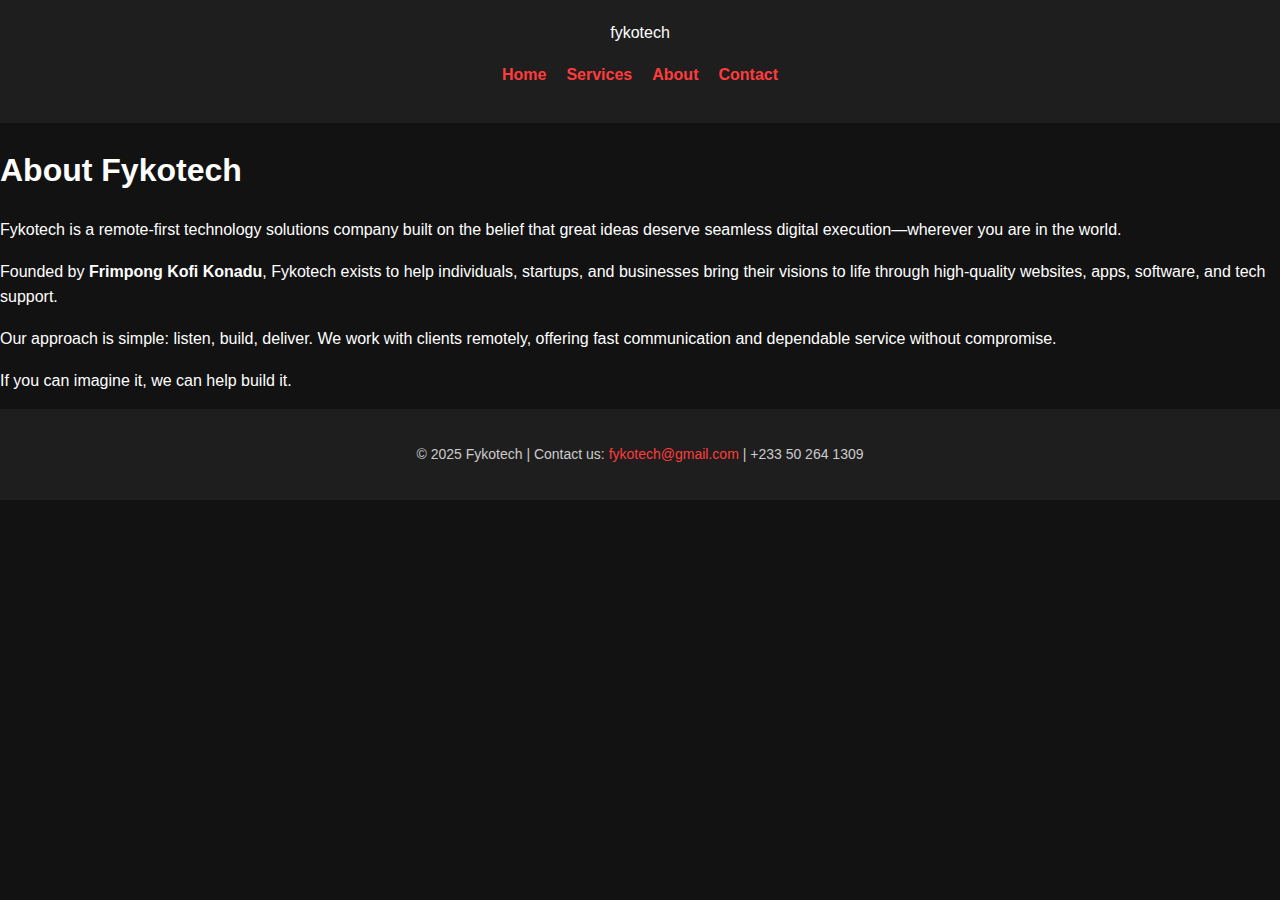
<file: about.html>
<!DOCTYPE html>
<html lang="en">
<head>
  <meta charset="UTF-8" />
  <meta name="viewport" content="width=device-width, initial-scale=1.0" />
  <title>About Fykotech</title>
  <link rel="stylesheet" href="css/style.css" />
</head>
<body>
  <header>
    <div class="logo">fykotech</div>
    <nav>
      <ul>
        <li><a href="index.html">Home</a></li>
        <li><a href="services.html">Services</a></li>
        <li><a href="about.html" class="active">About</a></li>
        <li><a href="contact.html">Contact</a></li>
      </ul>
    </nav>
  </header>

  <section class="about">
    <h1>About Fykotech</h1>
    <p>Fykotech is a remote-first technology solutions company built on the belief that great ideas deserve seamless digital execution—wherever you are in the world.</p>
    <p>Founded by <strong>Frimpong Kofi Konadu</strong>, Fykotech exists to help individuals, startups, and businesses bring their visions to life through high-quality websites, apps, software, and tech support.</p>
    <p>Our approach is simple: listen, build, deliver. We work with clients remotely, offering fast communication and dependable service without compromise.</p>
    <p>If you can imagine it, we can help build it.</p>
  </section>

  <footer>
    <p>&copy; 2025 Fykotech | Contact us: <a href="mailto:fykotech@gmail.com">fykotech@gmail.com</a> | +233 50 264 1309</p>
  </footer>
</body>
</html>
</file>
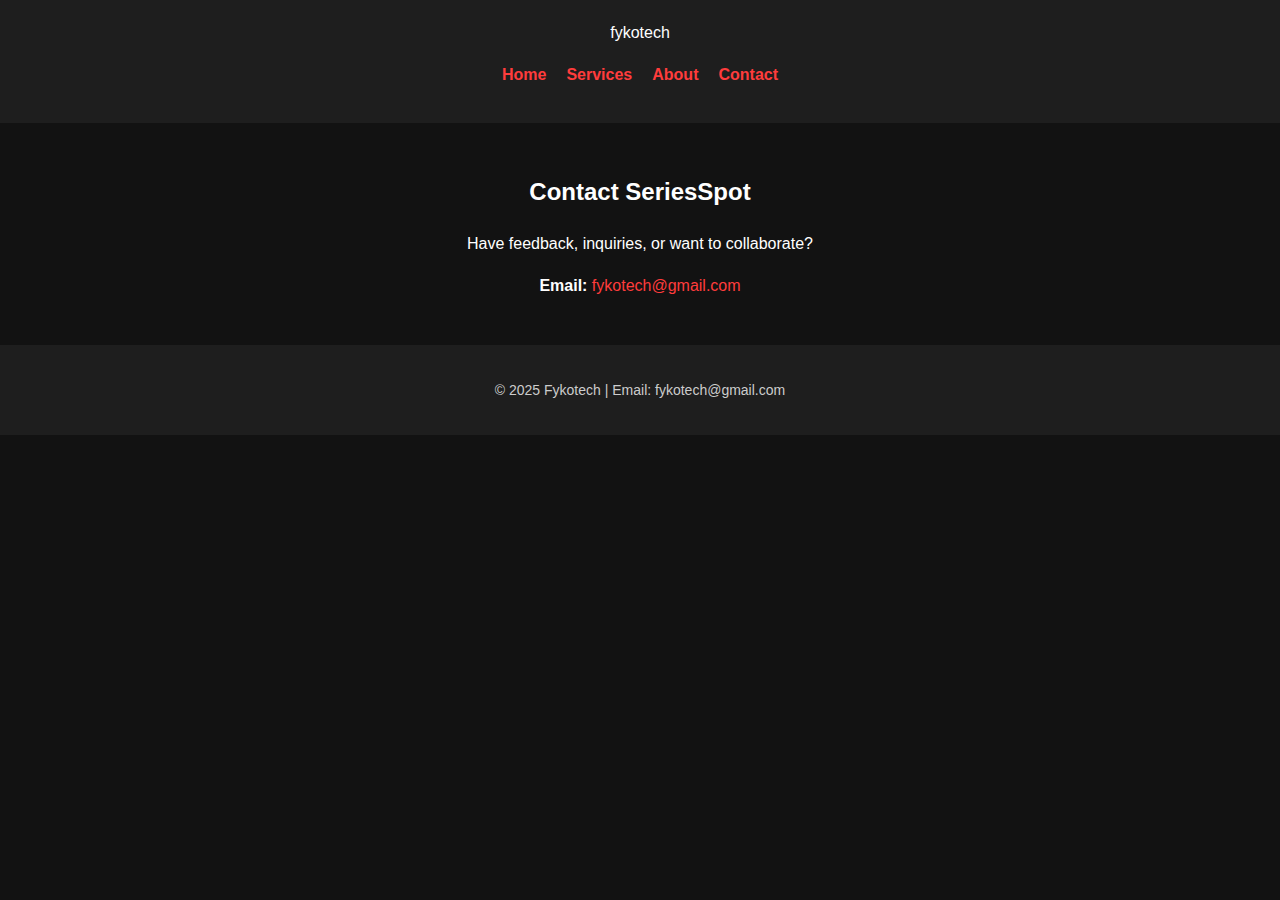
<file: contact.html>
<!DOCTYPE html>
<html lang="en">
<head>
  <meta charset="UTF-8" />
  <meta name="viewport" content="width=device-width, initial-scale=1.0" />
  <title>Contact Fykotech</title>
  <link rel="stylesheet" href="../assets/css/style.css">
</head>
<body>
  <header>
    <div class="logo">fykotech</div>
    <nav>
      <ul>
        <li><a href="index.html">Home</a></li>
        <li><a href="services.html">Services</a></li>
        <li><a href="about.html">About</a></li>
        <li><a href="contact.html" class="active">Contact</a></li>
      </ul>
    </nav>
  </header>

  <section id="contact">
    <h2>Contact SeriesSpot</h2>
    <p>Have feedback, inquiries, or want to collaborate?</p>
    <p><strong>Email:</strong> <a href="mailto:fykotech@gmail.com">fykotech@gmail.com</a></p>
  </section>
  

  <footer>
    <p>&copy; 2025 Fykotech | Email: fykotech@gmail.com</p>
  </footer>
</body>
</html>
</file>
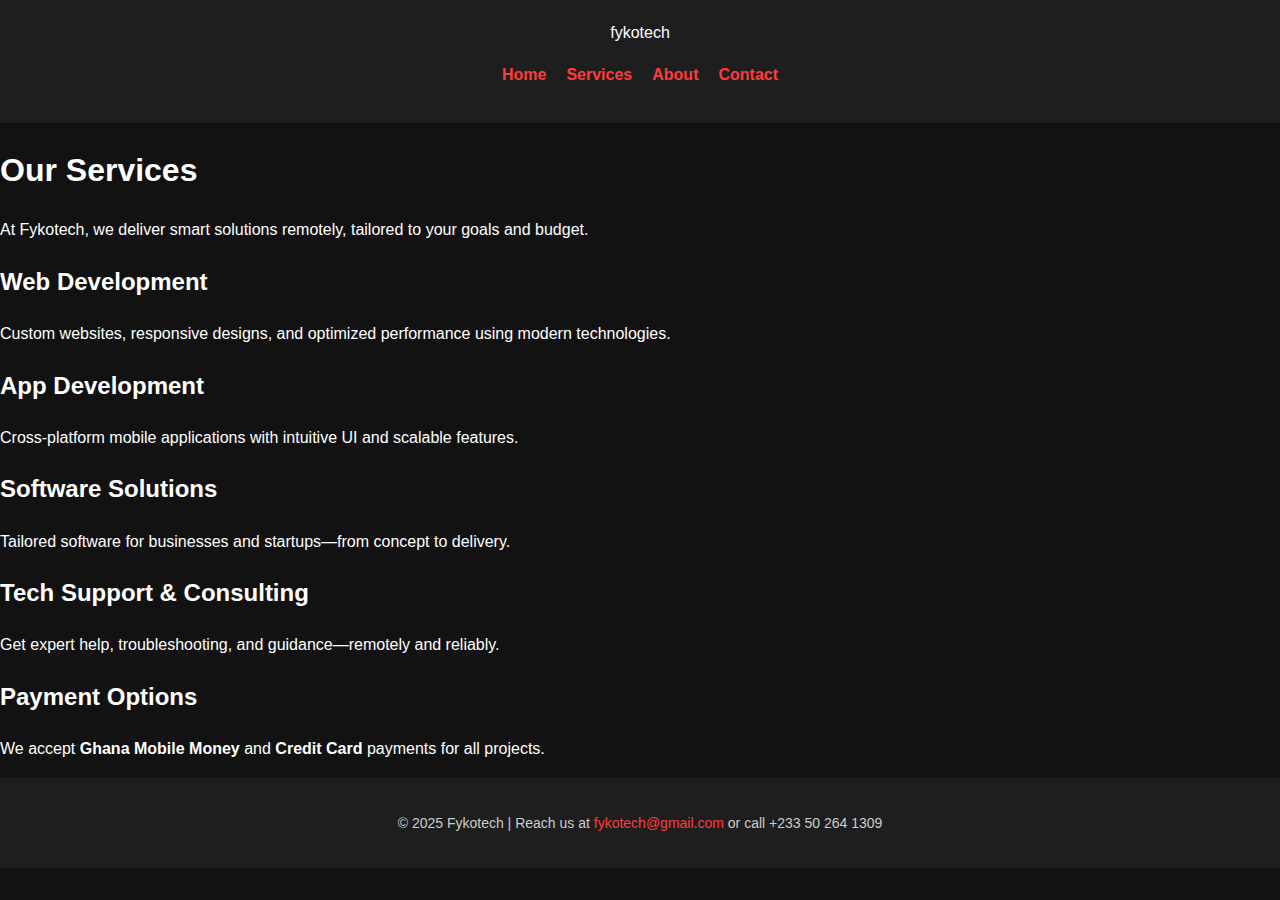
<file: services.html>
<!DOCTYPE html>
<html lang="en">
<head>
  <meta charset="UTF-8" />
  <meta name="viewport" content="width=device-width, initial-scale=1.0" />
  <title>Fykotech | Our Services</title>
  <link rel="stylesheet" href="css/style.css" />
</head>
<body>
  <header>
    <div class="logo">fykotech</div>
    <nav>
      <ul>
        <li><a href="index.html">Home</a></li>
        <li><a href="services.html" class="active">Services</a></li>
        <li><a href="about.html">About</a></li>
        <li><a href="contact.html">Contact</a></li>
      </ul>
    </nav>
  </header>

  <section class="services">
    <h1>Our Services</h1>
    <p>At Fykotech, we deliver smart solutions remotely, tailored to your goals and budget.</p>

    <div class="service-list">
      <div class="service-card">
        <h2>Web Development</h2>
        <p>Custom websites, responsive designs, and optimized performance using modern technologies.</p>
      </div>
      <div class="service-card">
        <h2>App Development</h2>
        <p>Cross-platform mobile applications with intuitive UI and scalable features.</p>
      </div>
      <div class="service-card">
        <h2>Software Solutions</h2>
        <p>Tailored software for businesses and startups—from concept to delivery.</p>
      </div>
      <div class="service-card">
        <h2>Tech Support & Consulting</h2>
        <p>Get expert help, troubleshooting, and guidance—remotely and reliably.</p>
      </div>
      <div class="service-card">
        <h2>Payment Options</h2>
        <p>We accept <strong>Ghana Mobile Money</strong> and <strong>Credit Card</strong> payments for all projects.</p>
      </div>
    </div>
  </section>

  <footer>
    <p>&copy; 2025 Fykotech | Reach us at <a href="mailto:fykotech@gmail.com">fykotech@gmail.com</a> or call +233 50 264 1309</p>
  </footer>
</body>
</html>
</file>
<file: css/style.css>
/* 🌌 Base Styling */
body {
  margin: 0;
  background-color: #121212;
  color: #ffffff;
  font-family: 'Segoe UI', sans-serif;
  line-height: 1.6;
}

a {
  color: #ff3c3c;
  text-decoration: none;
}

a:hover {
  text-decoration: underline;
}

header, footer {
  background-color: #1e1e1e;
  text-align: center;
  padding: 20px;
}

/* 🔗 Navigation */
nav ul {
  list-style: none;
  padding: 0;
  display: flex;
  justify-content: center;
  gap: 20px;
}

nav ul li a {
  color: #ff3c3c;
  font-weight: bold;
}

/* 🌄 Hero Section */
.hero {
  text-align: center;
  padding: 60px 20px;
  background: linear-gradient(to right, #2c2c2c, #1e1e1e);
}

.hero .highlight {
  color: #ff3c3c;
}

.btn {
  display: inline-block;
  margin-top: 20px;
  padding: 10px 20px;
  background-color: #ff3c3c;
  color: #fff;
  border-radius: 5px;
  font-weight: bold;
}

.btn:hover {
  background-color: #ff5c5c;
}

/* 🧱 Card Grid */
.card-grid {
  display: grid;
  grid-template-columns: repeat(auto-fit, minmax(200px, 1fr));
  gap: 20px;
  padding: 30px 15px;
  justify-items: center;
}

/* 🎬 Movie Card */
.movie-card {
  background-color: #2c2c2c;
  border-radius: 8px;
  overflow: hidden;
  width: 200px;
  box-shadow: 0 0 12px rgba(0, 0, 0, 0.4);
  transition: transform 0.3s ease;
}

.movie-card:hover {
  transform: scale(1.05);
}

.movie-card img {
  width: 100%;
  display: block;
}

.card-content {
  padding: 10px;
  text-align: center;
}

.watch-btn {
  display: inline-block;
  margin-top: 10px;
  padding: 6px 12px;
  background-color: #ff3c3c;
  border-radius: 5px;
  font-weight: bold;
  color: #fff;
}

.watch-btn:hover {
  background-color: #ff5c5c;
}

/* 📞 Contact Section */
#contact {
  padding: 30px;
  text-align: center;
}

#contact img {
  vertical-align: middle;
  margin-right: 8px;
}

/* 🧼 Footer */
footer p {
  font-size: 14px;
  color: #ccc;
}
</file>
<file: assets/css/style.css>
/* 🌌 Base Styling */
body {
  margin: 0;
  background-color: #121212;
  color: #ffffff;
  font-family: 'Segoe UI', sans-serif;
  line-height: 1.6;
}

a {
  color: #ff3c3c;
  text-decoration: none;
}

a:hover {
  text-decoration: underline;
}

header, footer {
  background-color: #1e1e1e;
  text-align: center;
  padding: 20px;
}

/* 🔗 Navigation */
nav ul {
  list-style: none;
  padding: 0;
  display: flex;
  justify-content: center;
  gap: 20px;
}

nav ul li a {
  color: #ff3c3c;
  font-weight: bold;
}

/* 🌄 Hero Section */
.hero {
  text-align: center;
  padding: 60px 20px;
  background: linear-gradient(to right, #2c2c2c, #1e1e1e);
}

.hero .highlight {
  color: #ff3c3c;
}

.btn {
  display: inline-block;
  margin-top: 20px;
  padding: 10px 20px;
  background-color: #ff3c3c;
  color: #fff;
  border-radius: 5px;
  font-weight: bold;
}

.btn:hover {
  background-color: #ff5c5c;
}

/* 🧱 Card Grid */
.card-grid {
  display: grid;
  grid-template-columns: repeat(auto-fit, minmax(200px, 1fr));
  gap: 20px;
  padding: 30px 15px;
  justify-items: center;
}

/* 🎬 Movie Card */
.movie-card {
  background-color: #2c2c2c;
  border-radius: 8px;
  overflow: hidden;
  width: 200px;
  box-shadow: 0 0 12px rgba(0, 0, 0, 0.4);
  transition: transform 0.3s ease;
}

.movie-card:hover {
  transform: scale(1.05);
}

.movie-card img {
  width: 100%;
  display: block;
}

.card-content {
  padding: 10px;
  text-align: center;
}

.watch-btn {
  display: inline-block;
  margin-top: 10px;
  padding: 6px 12px;
  background-color: #ff3c3c;
  border-radius: 5px;
  font-weight: bold;
  color: #fff;
}

.watch-btn:hover {
  background-color: #ff5c5c;
}

/* 📞 Contact Section */
#contact {
  padding: 30px;
  text-align: center;
}

#contact img {
  vertical-align: middle;
  margin-right: 8px;
}

/* 🧼 Footer */
footer p {
  font-size: 14px;
  color: #ccc;
}
</file>
